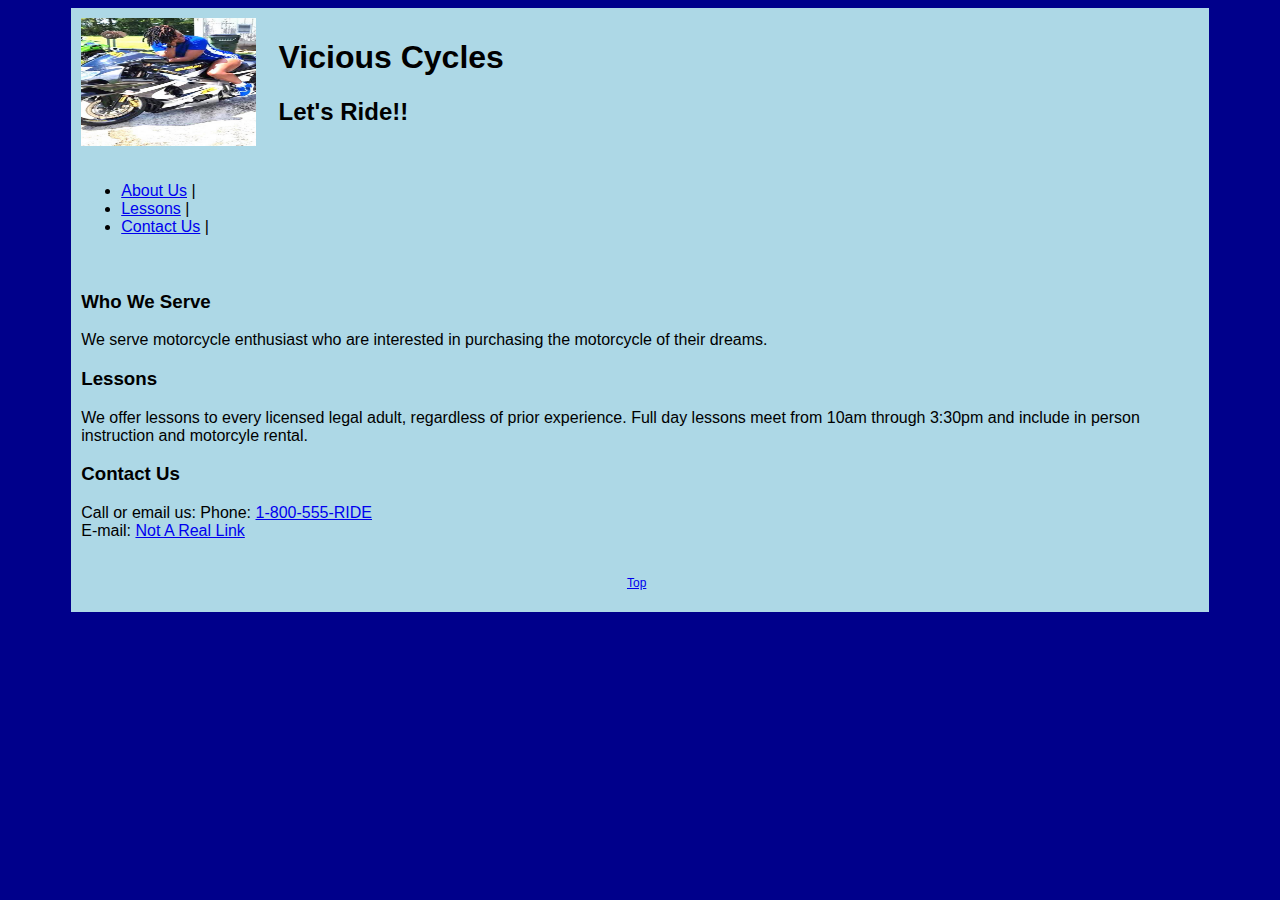
<file: index.html>
<!DOCTYPE html>

<html>
<head>
		<meta charset="utf-8">
		<title>Vicious Cycles</title>
        <link rel="stylesheet" type="text/css" href="motostyles.css"  media="screen" />
</head>
<body>
	<div id="outer-wrapper">
		<header id="top">
			<a href="http://www.notarealsite.com"><img src="Moto1.jpg" alt="motorcycle rider" height="128" width="175" class="rightmargin"></a>
			<h1>Vicious Cycles</h1>
			<h2>Let's Ride!!</h2>
		</header>
		<nav>
			<ul>
				<li><a href="about.html">About Us</a> | </li>
				<li><a href="lessons.html">Lessons</a> | </li>
				<li><a href="contactus.html">Contact Us</a> | </li>
				
			</ul>
		</nav>
		<div id="content">
            <h3>Who We Serve</h3>
				<p>We serve motorcycle enthusiast who are interested in purchasing the motorcycle of their dreams.</p>
			<h3>Lessons</h3>
				<p>We offer lessons to every licensed legal adult, regardless of prior experience. Full day lessons meet from 10am through 3:30pm and include in person instruction and  motorcyle rental.</p>
			
			<h3>Contact Us</h3>
				<p>Call or email us:
				
				Phone: <a href="tel:+18005554754">1-800-555-RIDE</a><br> 
				E-mail:	<a href="mailto:iwanttoride@ilovebikes.com">Not A Real Link</a>  
			</p>
		</div> <!--end content-->
		<footer>
			 
				<a href="#top">Top</a>&nbsp;&nbsp; 
				
			</p>
		</footer>
	</div> <!--end outer-wrapper-->
</body>
</html>
</file>
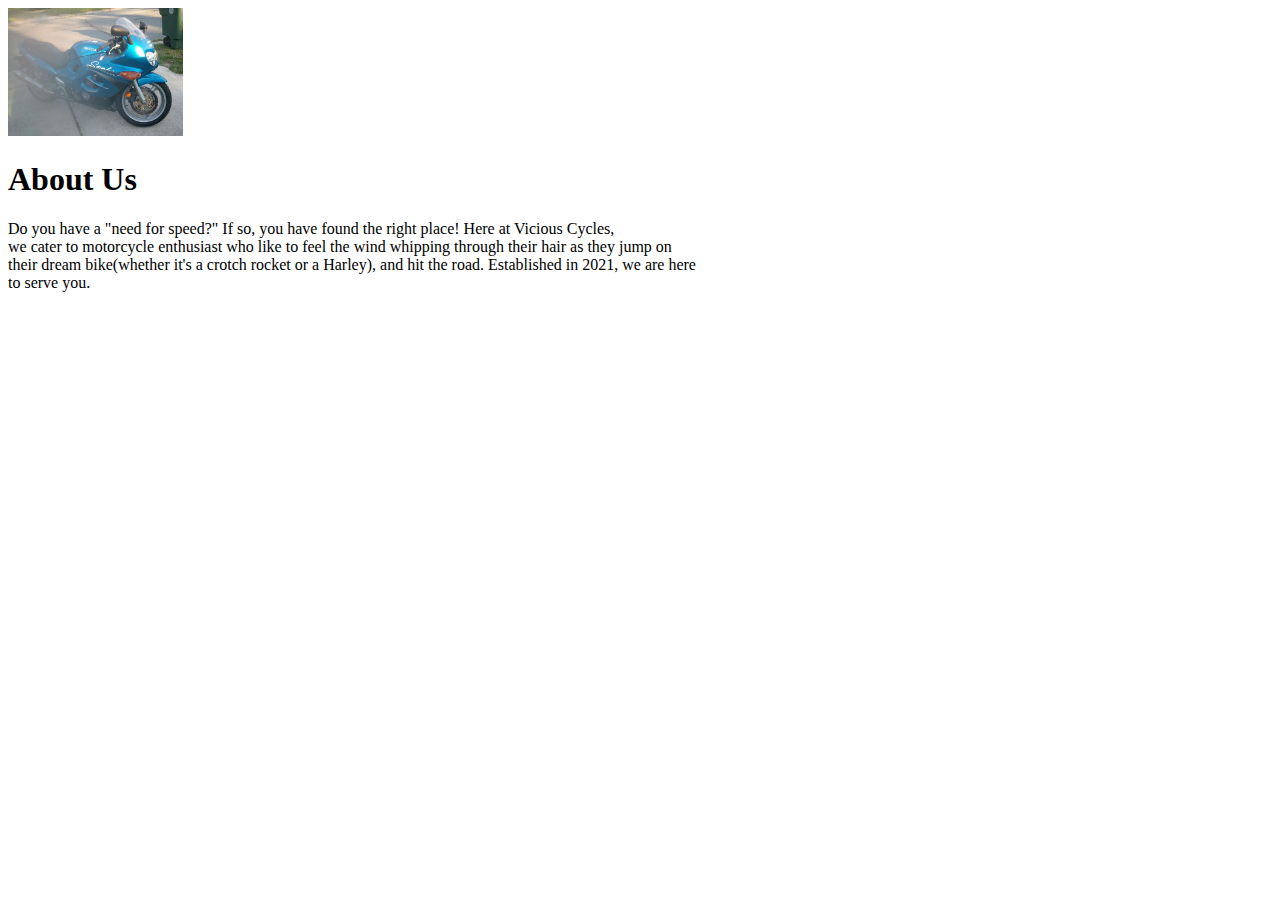
<file: about.html>
<!DOCTYPE html>

<html>
<head>
		<meta charset="utf-8">
		<title>About Us</title>
</head>
<body>
	<div id="outer-wrapper">
		<header id="top">
			<img src="Sookie.jpg" alt="motorcycle" height="128" width="175" class="rightmargin"></a>
			
		</header>
        <h1>About Us</h1>

        <p>Do you have a "need for speed?" If so, you have found the right place!  Here at Vicious Cycles, <br>
we cater to motorcycle enthusiast who like to feel the wind whipping through their hair as they jump on <br>
their dream bike(whether it's a crotch rocket or a Harley), and hit the road. Established in 2021, we are here <br>
to serve you.  </p>
		
</body>
</html>
</file>
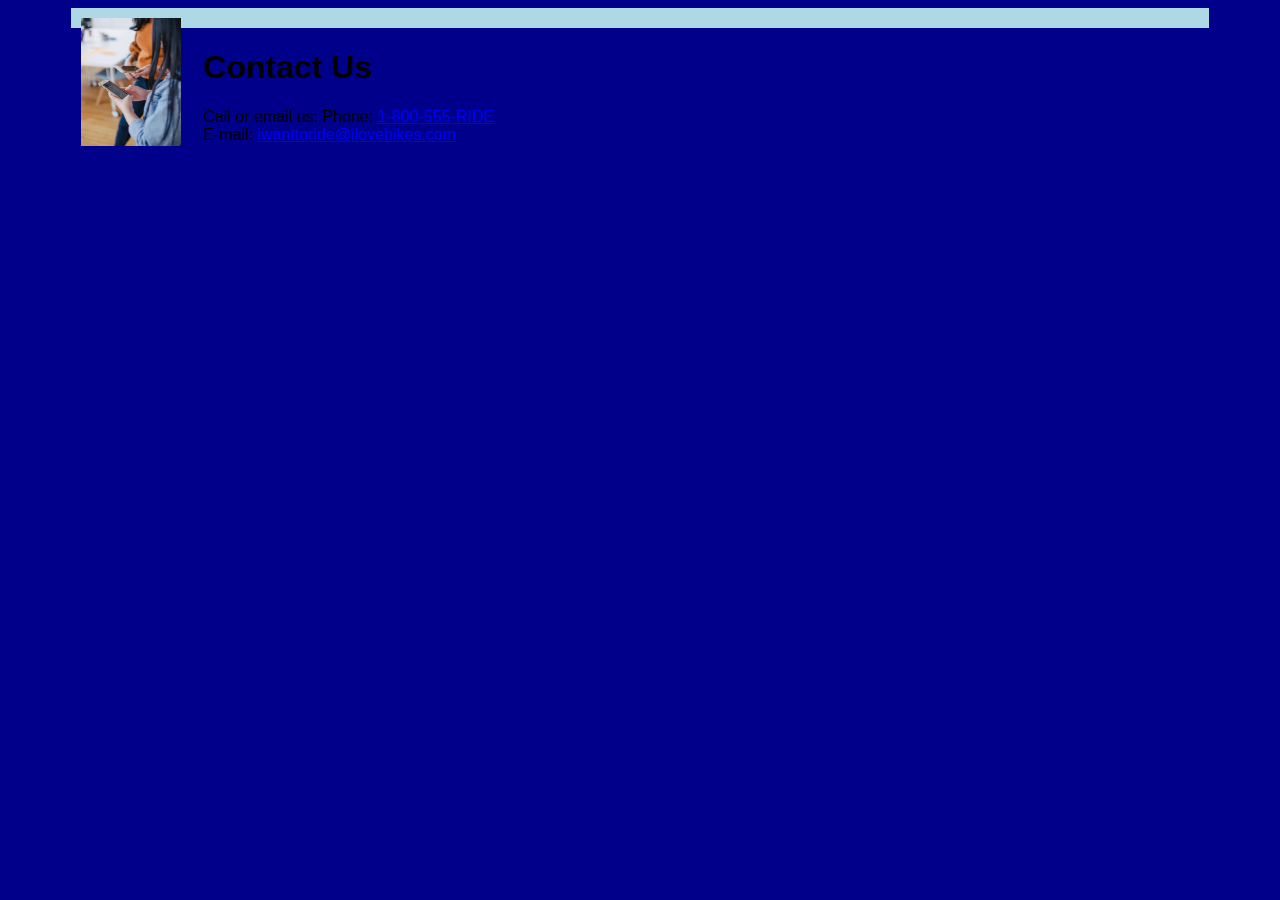
<file: contactus.html>
<!DOCTYPE html>

<html>
<head>
		<meta charset="utf-8">
		<title>Contact Us</title>
        <link rel="stylesheet" type="text/css" href="motostyles.css"  media="screen" />
</head>
<body>
	<div id="outer-wrapper">
		<header id="top">
			
            <img src="Callus.jpg"  alt = "woman using phone" height="128" width="100" class="rightmargin"> </a>
           
  
			
		</header>
        <h1>Contact Us</h1>
<p>Call or email us:
				
				Phone: <a href="tel:+18005554754">1-800-555-RIDE</a><br> 
				E-mail:	<a href="mailto:iwanttoride@ilovebikes.com">iwanttoride@ilovebikes.com</a>  
			</p>
      
		
</body>
</html>
</file>
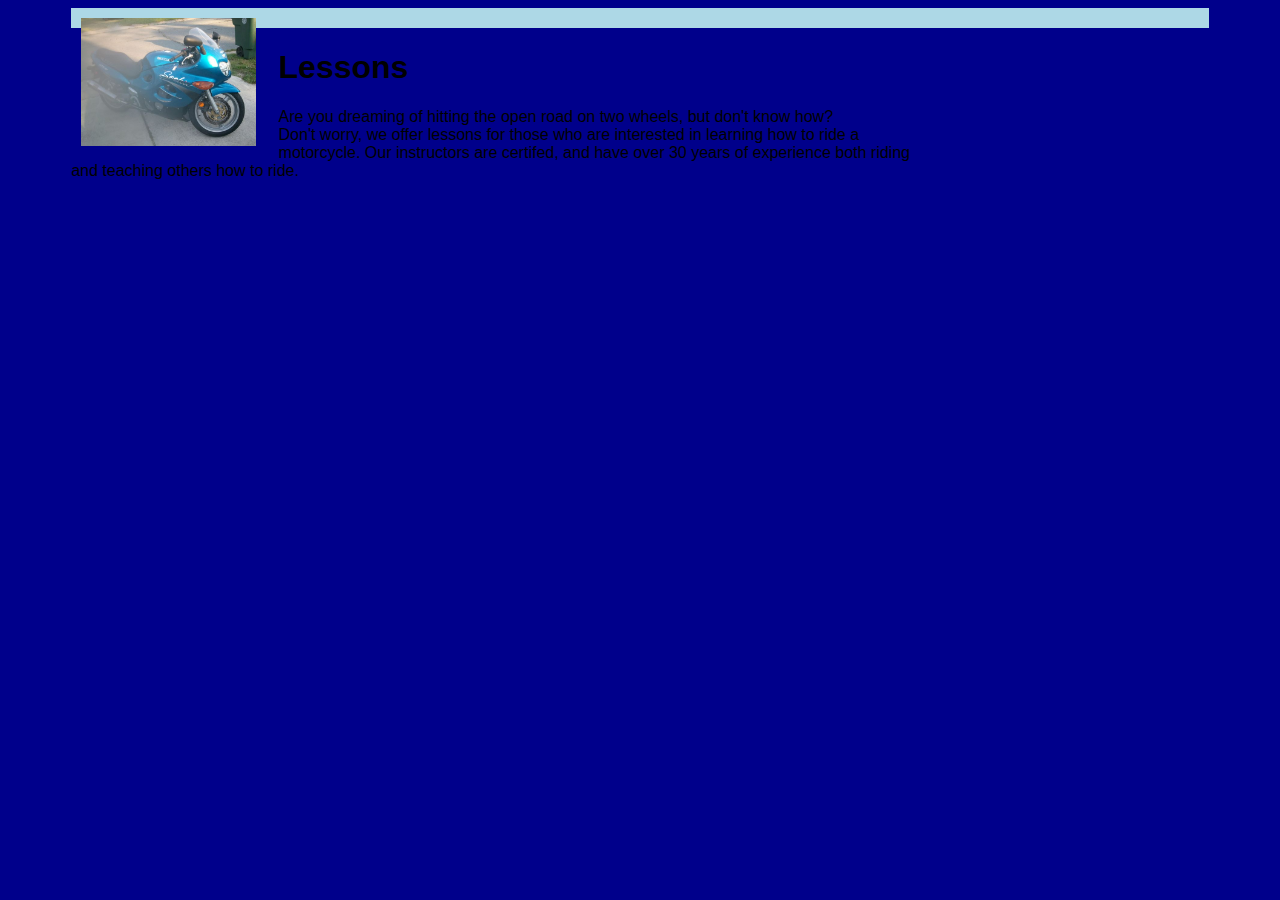
<file: lessons.html>
<!DOCTYPE html>

<html>
<head>
		<meta charset="utf-8">
		<title>Lessons</title>
        <link rel="stylesheet" type="text/css" href="motostyles.css"  media="screen" />
</head>
<body>
	<div id="outer-wrapper">
		<header id="top">
			<img src="Sookie.jpg" alt="motorcycle" height="128" width="175" class="rightmargin"></a>
			
		</header>
        <h1>Lessons</h1>
<p>Are you dreaming of hitting the open road on two wheels, but don't know how? <br>
Don't worry, we offer lessons for those who are interested in learning how to ride a <br>
motorcycle.  Our instructors are certifed, and have over 30 years of experience both riding <br>
and teaching others how to ride. </p>
      
		
</body>
</html>
</file>
<file: motostyles.css>
body { color: black;  
	  background-color: darkblue; 
	  font-family: Calibri, sans-serif; 
}
	 
#outer-wrapper {	width: 90%; 
				margin: 0 auto 0 auto; 
}
				
header, nav, #content, footer { background-color: lightblue;
							padding: 10px;
}

footer { font-size: 0.75em;
	   text-align: center;
}
	
img { float: left;
}

.rightmargin { margin-right: 2%;
}
</file>
